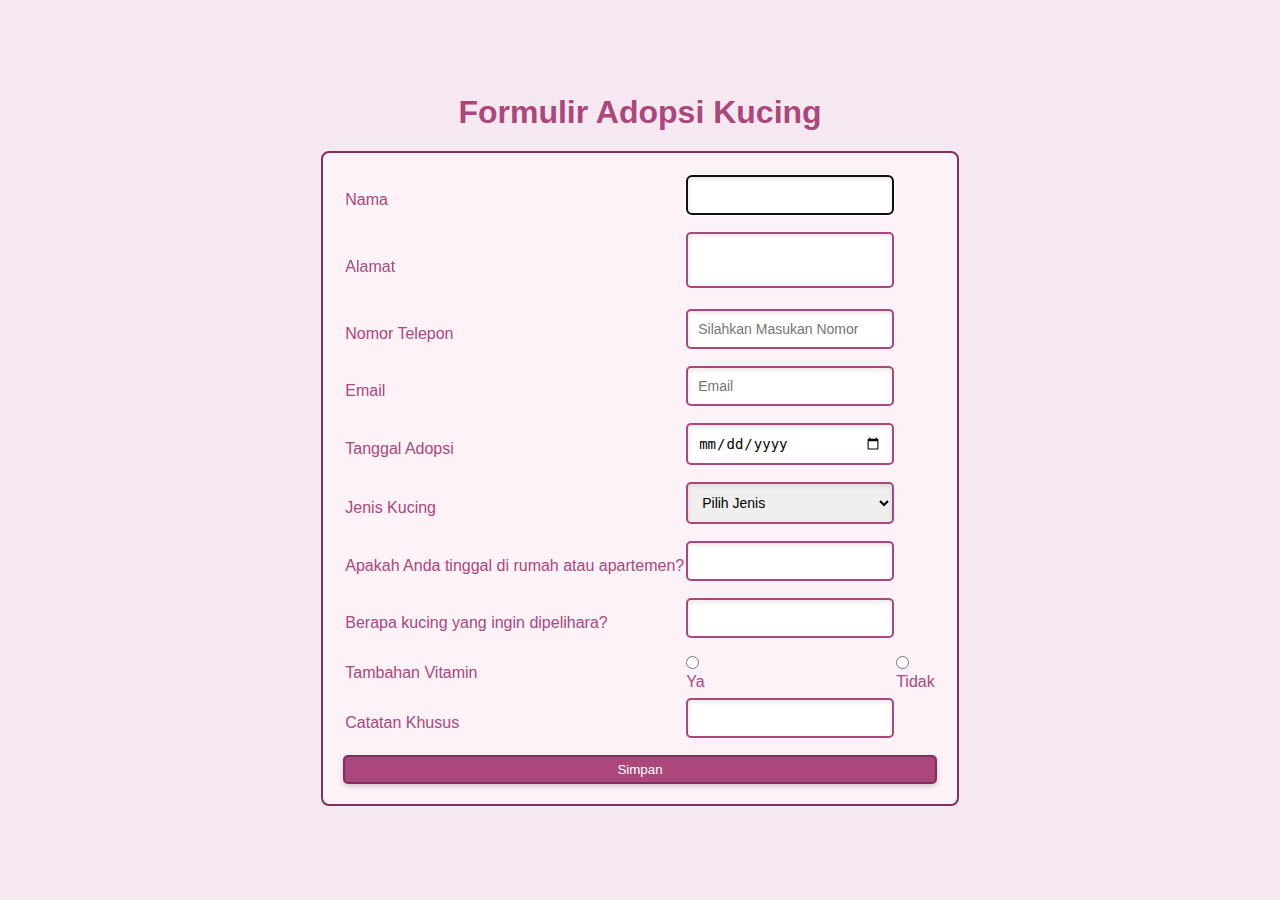
<file: index.html>
<!DOCTYPE html>
<html lang="en">
<head>
    <meta charset="UTF-8">
    <meta name="viewport" content="width=device-width, initial-scale=1.0">
    <title>Formulir Adopsi Kucing</title>
    <link rel="icon" type="image/x-icon" href="c:\Users\Oming\OneDrive - ITPLN\Pictures\Saved Pictures\iconkucing2.jpg">
    <link rel="stylesheet" href="style.css">
</head>
<body>
    <CENTER>
    <h1>Formulir Adopsi Kucing</h1>
    <form action="penutup.html">
        <table>
            <tr>
                <td><label for="nama">Nama</label></td>
                <td><input type="text" name="nama" id="nama" required autofocus></td>
            </tr>
            <tr>
                <td><label for="alamat">Alamat </label></td>
                <td><textarea name="alamat" id="alamat" cols="20" required></textarea></td>
            </tr>
            <tr>
                <td><label for="nomor">Nomor Telepon</label></td>
                <td><input type="text" name="nomor" id="nomor" placeholder="Silahkan Masukan Nomor" pattern="[0-9]{12}" required title="Harus diisi 12 angka"></td>
            </tr>
            <tr>
                <td><label for="email">Email</label></td>
                <td><input type="email" name="email" id="email" placeholder="Email"></td>
            </tr>
            <tr>
                <td><label for="tanggaladopsi">Tanggal Adopsi</label></td>
                <td><input type="date" name="tanggaladopsi" id="tanggaladopsi"></td>
            </tr>
            <tr>
                <td><label for="jk">Jenis Kucing</label></td>
                <td><select name="jk" id="jk">
                    <option value="pilih jenis kucing">Pilih Jenis</option>
                    <option value="anggora">Anggora</option>
                    <option value="persia">Persia</option>
                    <option value="scottishfold">Scottish Fold</option>
                    </select></td>
            </tr>
            <tr>
                <td><label for="tempattinggal">Apakah Anda tinggal di rumah atau apartemen?</label></td>
                <td><input type="text" name="tempattinggal" id="tempattinggal"></td>
            </tr>
            <tr>
                <td><label for="jumlah">Berapa kucing yang ingin dipelihara?</label></td>
                <td><input type="number" name="jumlah" id="jumlah"></td>
            </tr>
            <tr>
                <td><label for="at">Tambahan Vitamin</label></td>
                <td><input type="radio" name="at" id="at" value="ya"> <label for="ya">Ya</label></td>
                <td><input type="radio" name="at" id="at" value="tidak"> <label for="tidak">Tidak</label></td>
            </tr>
            <tr>
                <td><label for="ck">Catatan Khusus</label></td>
                <td><input type="text" name="ck" id="ck" ></td>
            </tr>
        </table>
        <input type="submit" value="Simpan">
    </form>
</body>
</html>
</file>
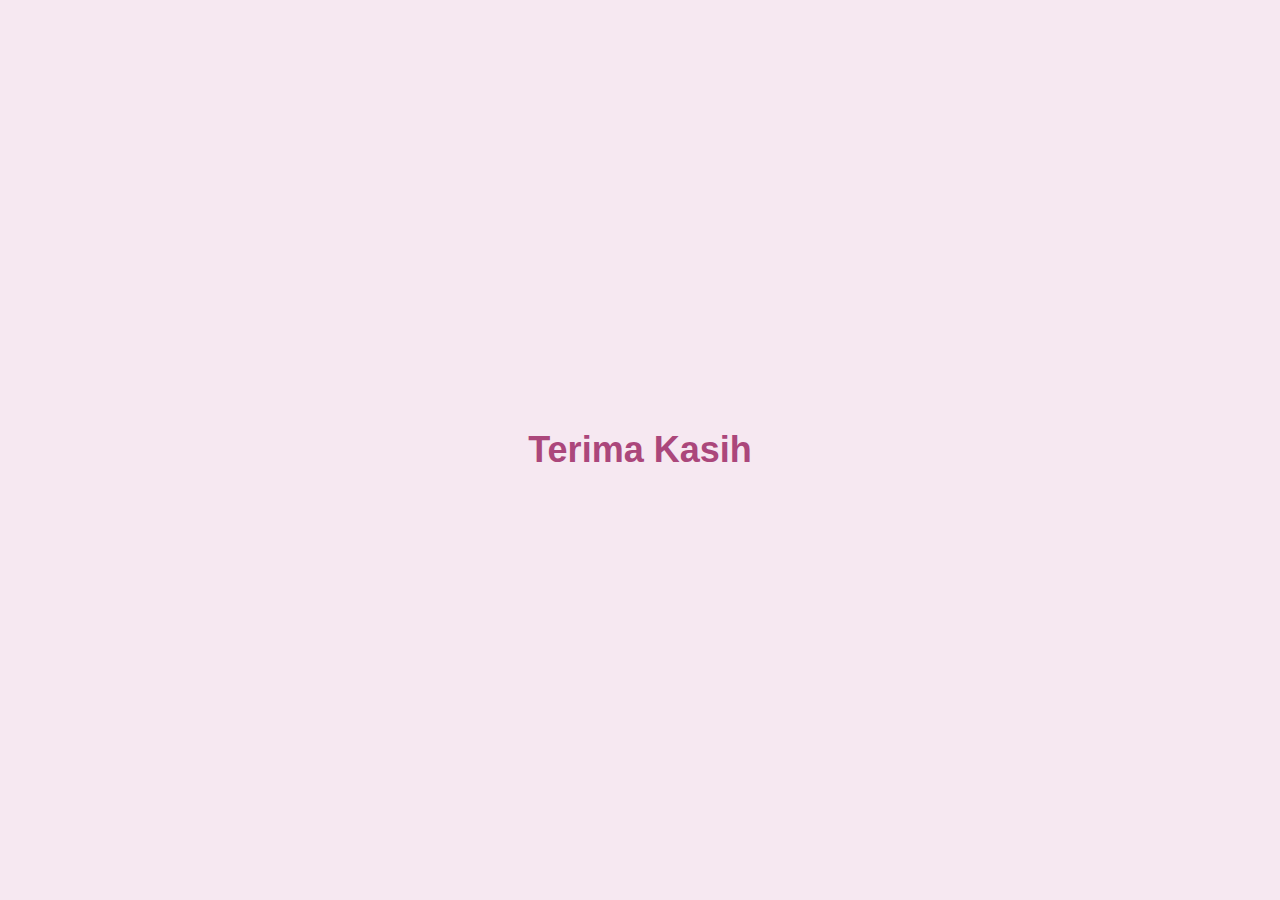
<file: penutup.html>
<!DOCTYPE html>
<html lang="en">
<head>
    <meta charset="UTF-8">
    <meta name="viewport" content="width=device-width, initial-scale=1.0">
    <title>Formulir Adopsi Kucing</title>
    <link rel="icon" type="image/x-icon" href="c:\Users\Oming\OneDrive - ITPLN\Pictures\Saved Pictures\iconkucing2.jpg">
    <link rel="stylesheet"href="stylepenutup.css">
</head>
<body>
    <h1>Terima Kasih</h1>
</body>
</html>
</file>
<file: style.css>
* {
    margin: 0;
    padding: 0;
    box-sizing: border-box;
}

body {
    font-family: Arial, sans-serif;
    background-color: #f6e8f1;
    display: flex;
    justify-content: center;
    align-items: center;
    height: 100vh;
}

.container {
    background-color: #ab477b;
    padding: 20px;
    border-radius: 10px;
    box-shadow: 0 4px 15px rgba(0, 0, 0, 0.2); /* Bayangan lebih tebal */
    max-width: 600px;
    width: 100%;
    border: 3px solid #832f5e; /* Border pada container */
}

h1 {
    text-align: center;
    margin-bottom: 20px;
    color: #ab477b;
}

label {
    font-size: 16px;
    margin-bottom: 5px;
    display: block;
    color: #ab477b;
}

input[type="text"],
input[type="email"],
input[type="date"],
input[type="number"],
textarea,
select {
    width: 100%;
    padding: 10px;
    margin-bottom: 15px;
    border: 2px solid #ab477b; /* Border pada input */
    border-radius: 5px;
    font-size: 14px;
    box-shadow: inset 0 2px 5px rgba(0, 0, 0, 0.1); /* Bayangan pada input */
}

input[type="radio"] {
    margin-right: 10px;
}

textarea {
    resize: none;
}

input[type="submit"] {
    width: 100%;
    padding: 5px;
    background-color: #ab477b;
    color: white;
    border: 2px solid #832f5e; /* Border pada tombol */
    border-radius: 5px;
    cursor: pointer;
    box-shadow: 0 2px 5px rgba(0, 0, 0, 0.2); /* Bayangan pada tombol */
}

input[type="submit"]:hover {
    background-color: #832f5e; /* Warna lebih gelap saat di-hover */
}

form {
    width: 100%;
    border: 2px solid #832f5e; /* Border yang mengelilingi form */
    padding: 20px; /* Tambahan padding agar form tidak terlalu rapat dengan border */
    border-radius: 8px; /* Membuat sudut form agak melengkung */
    background-color: #fdf2f8; /* Memberikan warna latar dalam form */
}

@media (max-width: 768px) {
    .container {
        padding: 15px;
    }

    button {
        font-size: 14px;
        padding: 10px;
    }
}
</file>
<file: stylepenutup.css>
* {
    margin: 0;
    padding: 0;
    box-sizing: border-box;
}

body {
    background-color: #f6e8f1; /* Warna latar belakang pink */
    display: flex;
    justify-content: center; /* Pusatkan secara horizontal */
    align-items: center; /* Pusatkan secara vertikal */
    height: 100vh; /* Membuat halaman mengambil tinggi penuh dari viewport */
    font-family: Arial, sans-serif; /* Font yang digunakan */
}

h1 {
    color: #ab477b; /* Warna teks */
    font-size: 36px; /* Ukuran teks */
    text-align: center; /* Teks rata tengah */
}
</file>
